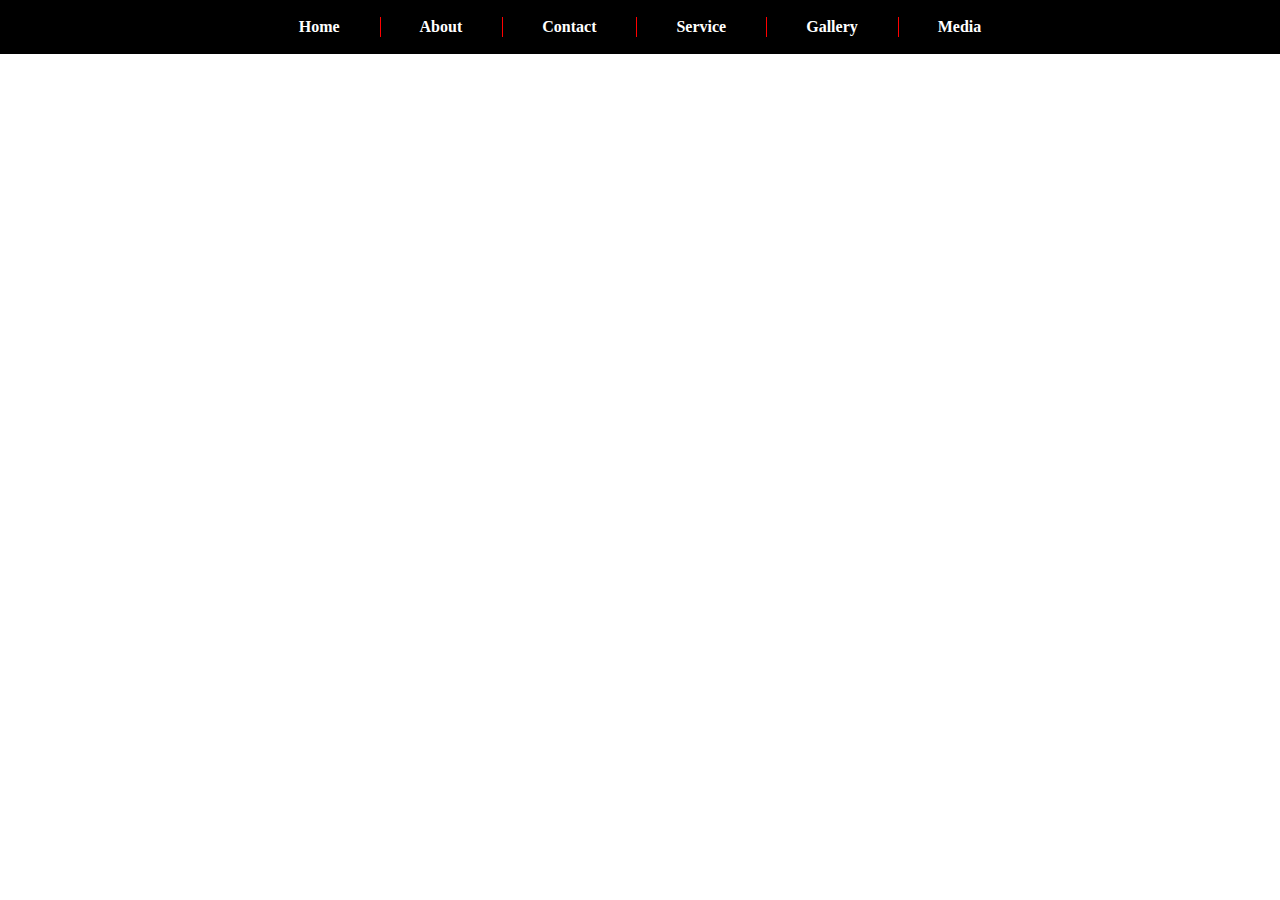
<file: class 17/web/web/index.html>
<!DOCTYPE html>
<html>
<head>
	<title>LEDP Class - 17</title>

	<!--  <meta http-equiv="refresh" content="1"> -->
	
	<link rel="stylesheet" type="text/css" href="https://cdnjs.cloudflare.com/ajax/libs/font-awesome/5.15.2/css/all.min.css">	
	<!--<link rel="stylesheet" type="text/css" href="css/all.min.css"> -->
	<link rel="stylesheet" type="text/css" href="StyleSheet.css">	
</head>
<body>
     
	<div class="main">
	    <div class="mid">
		   <ul>
		   	<li><a href="#">Home</a></li>
		   	<li><a href="#">About</a></li>		
		   	<li><a href="#">Contact</a></li>
		   	<li><a href="#">Service</a>
		   		<ul>
		   			<li><a href="#">HTML</a></li>
		   			<li><a href="#">CSS</a></li>
		   			<li><a href="#">JAVA</a></li>
		   			<li><a href="#">C#</a>
		   				<ul>
		   					<li><a href="#">ASP.NET</a></li>
		   					<li><a href="#">ASP.NET MVC</a></li>
		   					<li><a href="#">ASP.NET CORE</a></li>
		   				</ul>
		   			</li>
		   			<li><a href="#">PHP</a></li>
		   		</ul>
		   	</li>
		   	<li><a href="#">Gallery</a>
		   		<ul>
		   		<li><a href="#">PHOTO</a></li>
		   		<li><a href="#">VIDEO</a></li>
		   		</ul>
		   	</li>
		   	<li><a href="#">Media</a></li>
		   </ul>
	    </div>	   
		
	</div>

			


</body>
</html>
</file>
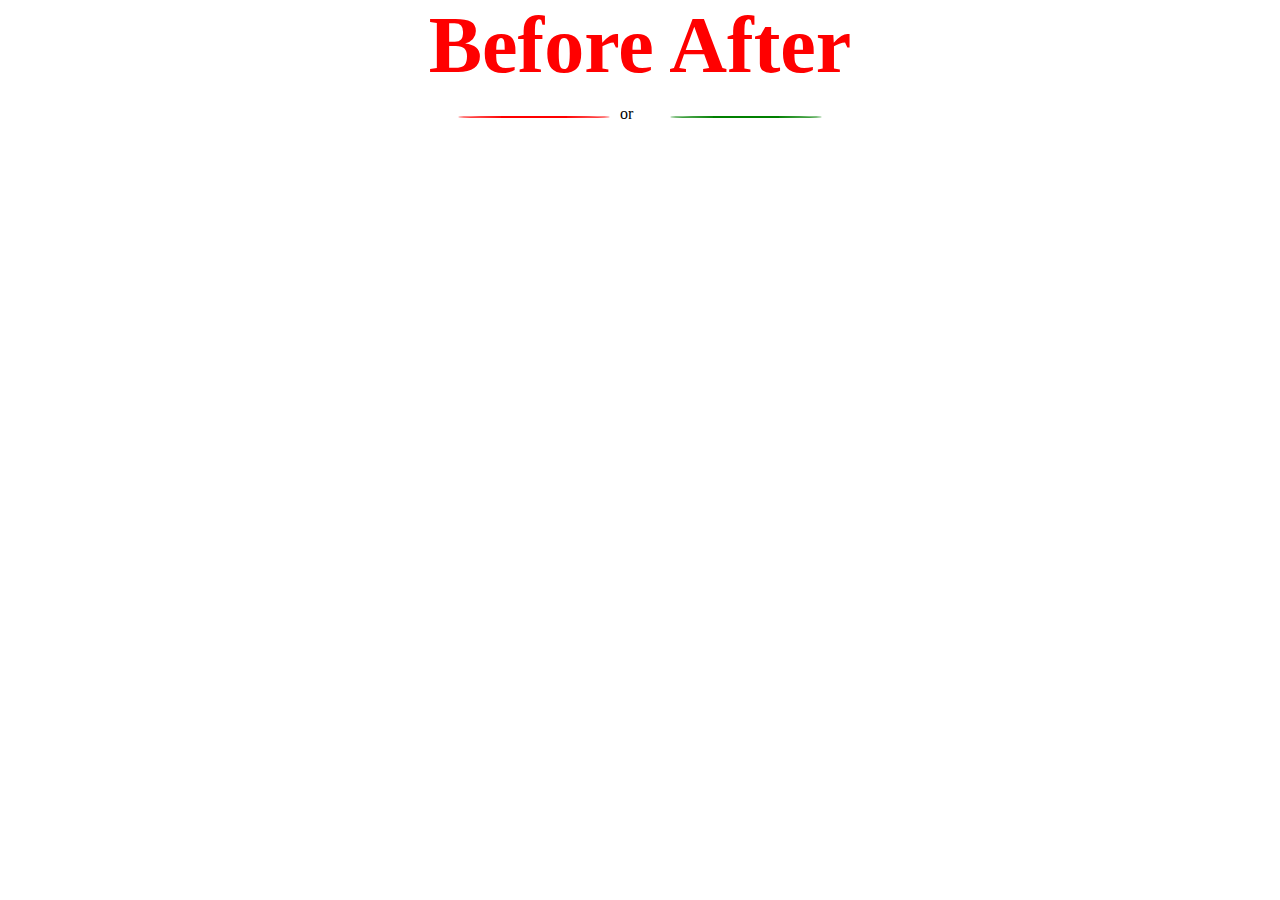
<file: class 17/web/web/index_2.html>
<!DOCTYPE html>
<html>
<head>
	<title>LEDP Class - 13</title>
	
	<link rel="stylesheet" type="text/css" href="https://cdnjs.cloudflare.com/ajax/libs/font-awesome/5.15.2/css/all.min.css">	
	<!--<link rel="stylesheet" type="text/css" href="css/all.min.css"> -->
	<link rel="stylesheet" type="text/css" href="Style.css">
</head>
<body >


	 <h1>Before After</h1>
	<div class="main">
		<p>or</p>
		<div class="mid"></div>
	   <!--	<div class="mid">
	    <h2>Hello JOY</h2>
	    <h2>Hello JOY</h2>
	    <h2>Hello JOY</h2>
	    <h2>Hello JOY</h2>
	    <h2>Hello JOY</h2>
	     <h2>Hello JOY</h2>
		</div>
	-->
		
	</div>
	

			


</body>
</html>
</file>
<file: class 17/web/web/StyleSheet.css>
* {
margin: 0px;
padding: 0px;
font-family: tahoma;

}
ul,li{
	list-style: none;
}
a{
	text-decoration: none;
}

.main{
	background-color: black;
	/*height: 100px;*/
}

.mid{
   /* background-color: linen;*/
	/*height: 100px;*/
	width: 80%;
	margin: auto;
}

.mid ul{
	/*background-color: lightblue;*/
	/*overflow: hidden;*/
	display: table;
	margin: auto;
}

.mid ul li{
	/*background-color: orange;*/
	/*display: inline-block;*/
	float: left;
	padding: 18px 40px;
	font-weight: bold;
	position: relative;
	/*border-right: 1px solid red;*/

}

.mid ul li:first-child:before{
	width: 0px;
}
.mid ul li:before{

	content: "";
	width: 1px;
	height: 20px;
	background-color: red;
	position: absolute;
    top: 0px;
    left: 0px;
    bottom: 0px;
    margin-top: auto;
    margin-bottom: auto;
}
.mid ul li ul li:before{
	width: 0px;
	height: 0px;
}


/*.right_border{
	border-right: 1px solid red;

}
*/

.mid ul li:last-child{
	border: none;
}

.mid ul li a{
	color: white;
	/*background-color: white;*/
}

.mid ul li:hover{
	background-color: linen;

}

.mid ul li:hover a{
	color: black;
	
}
.mid ul li ul{
	background-color: red;
	position: absolute;
	top: 100%;
	left: 0px;
	width: 200px;
	display: none;
}

.mid ul li:hover ul{
	display: block;
}

.mid ul li ul li{
	background-color: lightblue;
	clear: left;
	width: 100%;
	position: relative;
	border-right: none;
}
.mid ul li ul li a{
	color: red;

}
.mid ul li ul li:hover{
	background-color: green;
	color: white;

}
.mid ul li ul li:hover a{
	color: white;

}

.mid ul li ul li ul{
	position: absolute;
	top: 0px;
	left: 100%;
	display: none!important;
}
.mid ul li ul li:hover ul{
	display: block!important;
}

.mid ul li ul li ul li{
	background-color: orange;

}
.mid ul li ul li ul li:hover{
	background-color: gray;
}
.mid ul li ul li ul li:hover a{
	color: black;
}
</file>
<file: class 17/web/web/Style.css>
* {
margin: 0px;
padding: 0px;
font-family: tahoma;

}
h1{
	color: red;
	text-align: center;
	font-size: 80px;
}





/*.main{
	height: 300px;
	background-color: linen;
}

.main h2{
	text-align: center;
}

.main h2:before{
	content: '----- ';

}
.main h2:after{
	content: ' -----';
	

*/

.main{
	height: 50px;
	width: 50px;
	margin: auto;

	padding-top: 14px;
	padding-left: 10px;
	/*border-radius:50%;
	border: 2px solid black;
	*/

	position: relative;
	}

.main p:before{
	content: '';

    width: 150px;
	border-radius:50%;
    border: 1px solid red;

    display: block;

    position: absolute;
    right: 100%;
    top: 25px;
}
.main p:after{
	content: '';

    width: 150px;
	border-radius:50%;
    border: 1px solid green;

    display: block;

    position: absolute;
    left: 100%;
    top: 25px;
}
</file>
